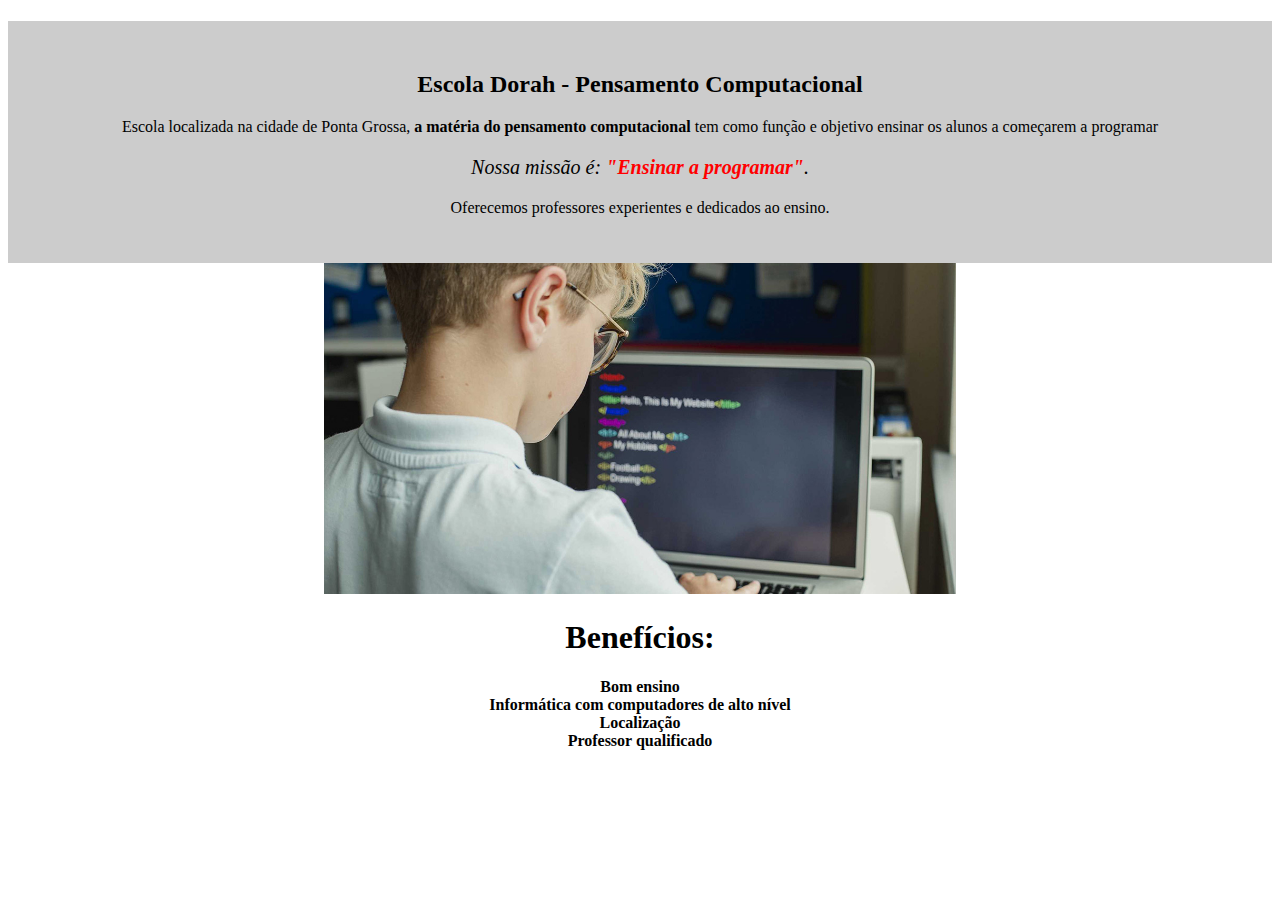
<file: index.html>
<!DOCTYPE html>
<html lang="pt-br">
	<head>
		<meta charset="UTF-8">
		<title>Barbearia Alura</title>
		<link rel="stylesheet" href="style.css">
	</head>

	<body>
		<header>
			<h1 class="titulo-principal"></h1>
		</header>
		
		<script>
			let name = window.prompt("Olá, qual seu nome?");
			window.alert(`Seja bem vindo ${name}!`);

	

		</script>
		<div class="principal">
			<h2 class="titulo-centralizado">Escola Dorah - Pensamento Computacional</h2>
	 
			<p>Escola localizada na cidade de Ponta Grossa, <strong>a matéria do pensamento computacional</strong> tem como função e objetivo ensinar os alunos a começarem a programar</p>

			<p id="missao"><em>Nossa missão é: <strong>"Ensinar a programar"</strong>.</em></p>

			<p>Oferecemos professores experientes e dedicados ao ensino.</p>
		</div>

		<center>
			<img src="codigos.jpg" class="imagembeneficios">
		</center>
		
		<center>
			<h1>Benefícios:</h1>
			
			<li><b>Bom ensino</b></li>
			<li><b>Informática com computadores de alto nível</b></li>
			<li><b>Localização</b></li>
			<li><b>Professor qualificado</b></li>
			
		</center>
			
		</div>
	</body>
</html>
</file>
<file: style.css>
body {
	
}

#banner {
	width:100%;
}

.principal{
	background: #CCCCCC;
	padding: 30px;
}

.titulo-principal {
	padding-left: 20px;
}

.titulo-centralizado {
	text-align: center
}

p {
	text-align: center;
}

#missao {
	font-size: 20px
}

em strong {
	color: #FF0000;
}

.itens {
	font-style: italic
}

.beneficios {
	background: #FFFFFF;
	padding: 20px;
}

ul {
	display: inline-block;
	vertical-align: top;
	width: 20%;
	margin-right: 15%;
}

.imagembeneficios {
	width: 50%;
}
</file>
